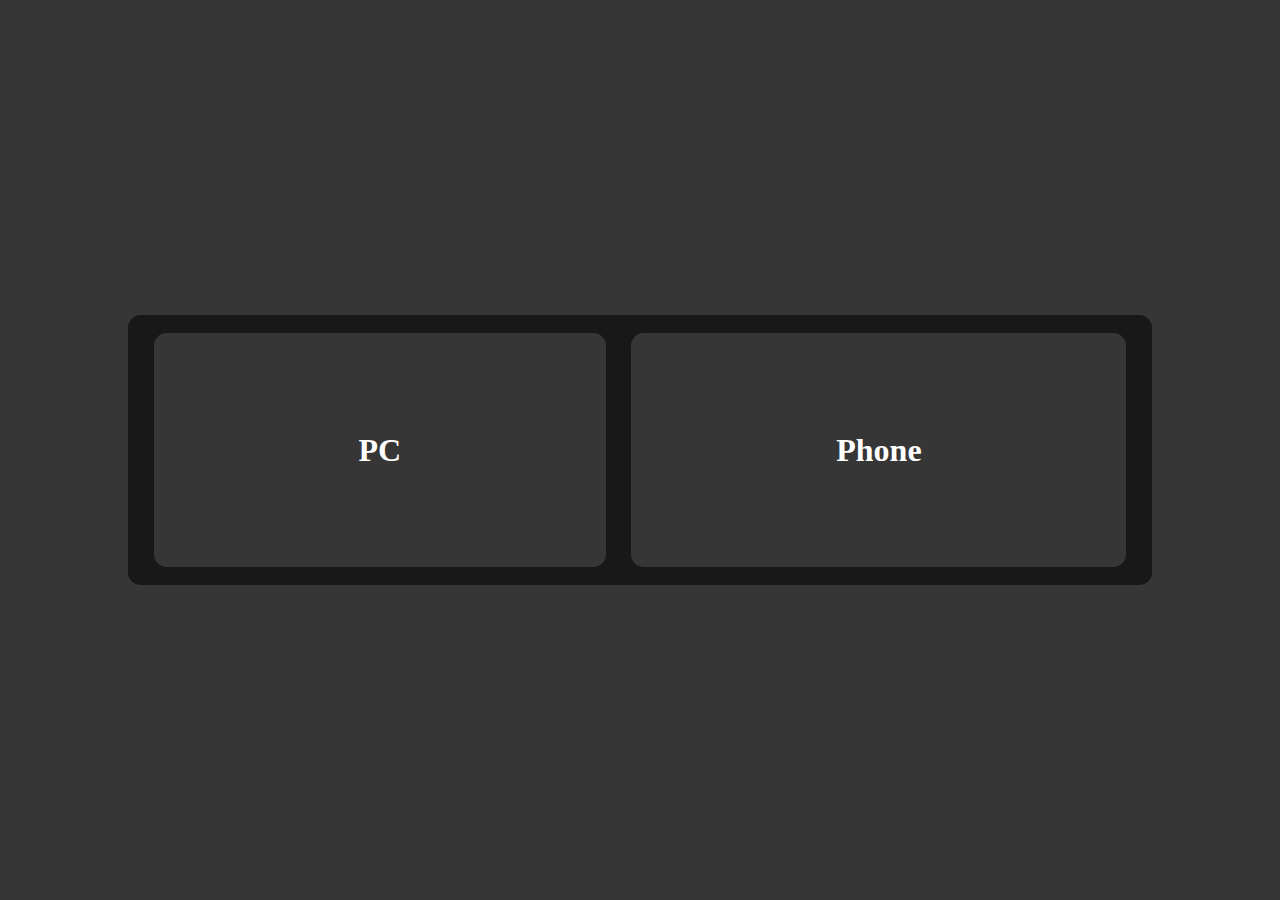
<file: wopticlean_preview_v1/index.html>
<!DOCTYPE html>
<html>
    <head>
        <meta charset="utf-8">
        <meta http-equiv="X-UA-Compatible" content="IE=edge">
        <title></title>
        <meta name="description" content="">
        <meta name="viewport" content="width=device-width, initial-scale=1">
        <link rel="stylesheet" href="">
    </head>
    <style>
        *{
            margin: 0;
            padding: 0;
            box-sizing: border-box;
            transition: all 0.1s ease-in-out    ;
        }
        img{
            height: 100vh;
            opacity: 0;
        }body{
            display: flex;
            justify-content: center;
            overflow: hidden;
            align-items: center;
            background-color: #363636;
        }
        .CONTAINER{
            top:50vh;
            left:50vw;
            transform: translate(-50%,-50%);
            border-radius: 1vw;
            background-color: #181818;
            position: absolute;
            width: 80vw;
            height: 30vh;
            display: flex;
            justify-content: center;
            align-items: center;
            padding: 2vh 2vw;
            gap:2vw;
        }
        .CONTAINER>h1{
            text-align: center;
            align-content: center;
            border-radius: 1vw;
            flex-grow: 1;
            color:white;
            height: 100%;
            background-color: #363636;
        }
        .CONTAINER>h1:hover{
            background-color: #353f3f;
            cursor: pointer;
        }
        </style>
    <body>
        <img src="pg1.png"/>
        <div class="CONTAINER">
            <h1 onclick="PC()">PC</h1>
            <h1 onclick="Phone()">Phone</h1>
        </div>
        <script async defer>

            let pg = 1;
            let max = 6;
            let maxp=5;

            let admove = (device) =>{
                let format = device === 'phone' ? 'pgp' : 'pg';
                document.querySelector('img').style.opacity = 1;
                document.querySelector('img').src = `${format}${pg}.png`;
                document.querySelector('.CONTAINER').style.display = 'none';
                window.addEventListener('keypress', (e) => {
                    console.log(e.key);
                    if (e.key === 'd'   || e.key === 'D' ) {
                        e.preventDefault();
                        if(pg<(device === 'phone' ? maxp : max)) pg++;
                        document.querySelector('img').src = `${format}${pg}.png`;
                    } else if (e.key === 'a' || e.key === 'A') {
                        e.preventDefault();
                        if(pg>1) pg--;
                        document.querySelector('img').src = `${format}${pg}.png`;  
                    }
                });
            }
            let Phone = () =>{
                admove('phone');
                window.addEventListener('touchstart', function (e) {
                if ( e.touches[0].clientX < window.innerWidth / 2) {
                    if(pg>1) pg--;  
                    document.querySelector('img').src = `pgp${pg}.png`; 
                } else {
                    if(pg<maxp) pg++;
                    document.querySelector('img').src = `pgp${pg}.png`;
                }
                });
            }
            let PC = () => admove('pc')
        </script>
    </body>
</html>
</file>
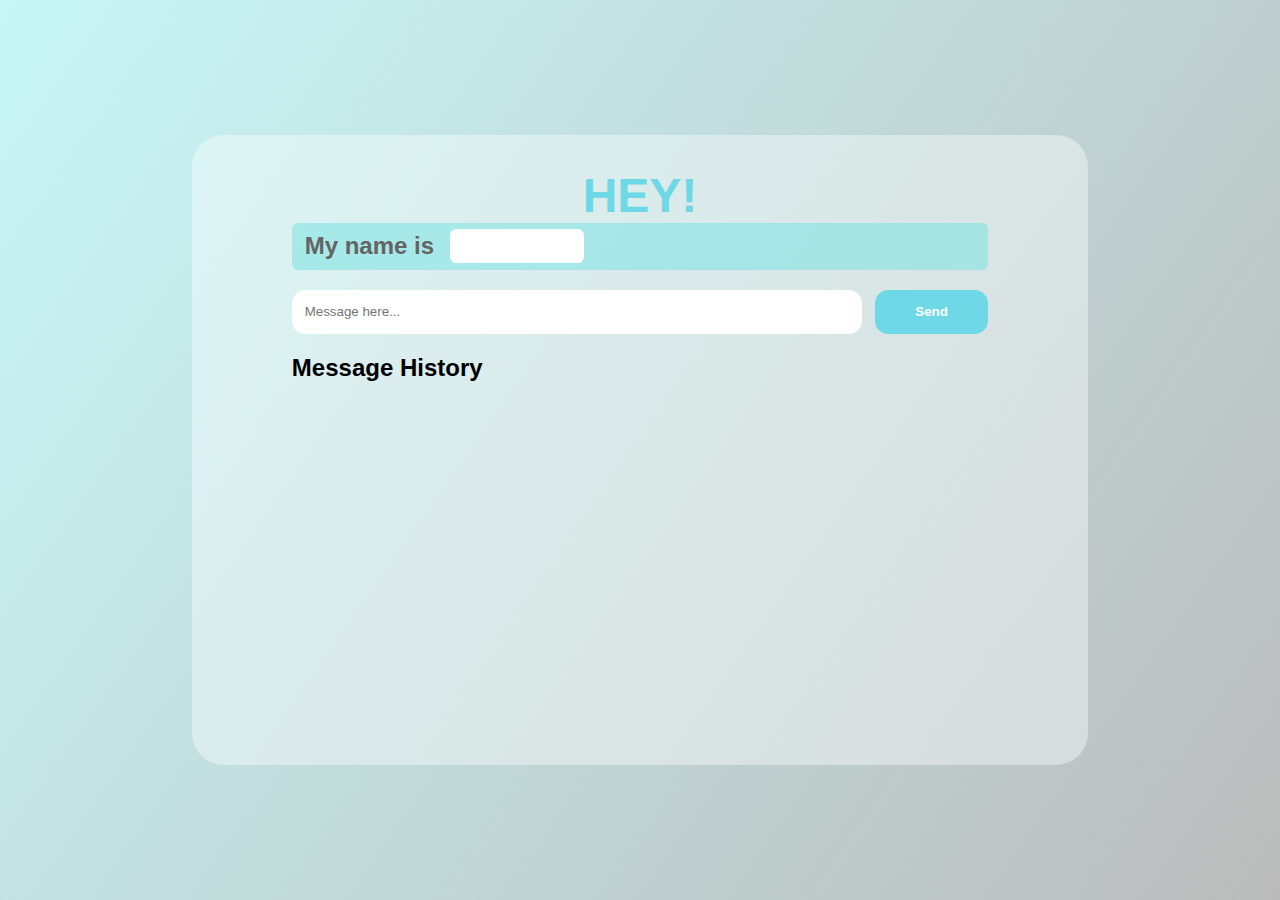
<file: hey.html>
<!DOCTYPE html>
<html>
    <head>
        <meta charset="utf-8">
        <meta http-equiv="X-UA-Compatible" content="IE=edge">
        <title></title>
        <meta name="description" content="">
        <meta name="viewport" content="width=device-width, initial-scale=1">
        <link rel="stylesheet" href="">
    <style>
        *{
            margin: 0;
            padding: 0;
            box-sizing: border-box;
            transition: all ease .3s;
        }
        body {
            background: #c8f7f7;
            background: linear-gradient(125deg, rgba(200, 247, 247, 1) 0%, rgb(187, 187, 187) 100%);
            background-size: cover;
            height: 100vh;
            width: 100vw;
            display: flex;
            justify-content: center;
            align-items: center;
        }
        .main-container {
            position: relative;
            width: 40vw;
            height: 70vh;
            background-color: rgba(255, 255, 255, 0.4);
            border-radius: 2em;
            display: flex;
            align-items: center;
            flex-direction: column;
            padding: 1vw;
            justify-content: space-evenly;
        }
        @media (max-width: 1900px) {
        .main-container{
            width: 70vw;
        }
        }

        @media (max-width: 600px) {
        .main-container {
            width: 100vw;
        }
        }
        h1{
            user-select: none;
            font-size: 3em;
            color: #6ed8e6;
            text-align: center;
            margin-top: 20px;
            font-family:'Lucida Sans', 'Lucida Sans Regular', 'Lucida Grande', 'Lucida Sans Unicode', Geneva, Verdana, sans-serif;
        }
        .message {
            width: 80%;
            height: 50px;
            margin-top: 20px;
            display: flex;
            justify-content: center;
            gap:1vw;
        }
        .message input {
            padding: 1vw;
            width: 100%;
            height: 100%;
            border-radius: 1em;
            border: none;
        }
        .message input:focus, .person input:focus {
            outline: none;
            box-shadow: 0 0 10px rgba(110, 216, 230, 0.5);
        }
        .message button {
            width: 20%;
            height: 100%;
            border-radius: 1em;
            border: none;
            background-color: #6ed8e6;
            color: white;
            font-weight: bold;
            cursor: pointer;
        }
        .message button:hover {
            background-color: #5ac0c9;
        }
        .history {
            gap:.5em;
            width: 80%;
            height: 50%;
            margin-top: 20px;
            overflow-y: auto;
            display: flex;
            flex-direction: column;
             font-family:'Lucida Sans', 'Lucida Sans Regular', 'Lucida Grande', 'Lucida Sans Unicode', Geneva, Verdana, sans-serif;
             height: 50vh
        }
        .old-message{
            background-color: rgba(27, 149, 158, 0.178);
            border-radius: .31em;
            padding: .3vw;
        }
        .person{
            user-select: none;
            padding: .4em .8em;
            border-radius: .4em;
            background-color: rgba(118, 226, 226, 0.521);
            font-family:'Lucida Sans', 'Lucida Sans Regular', 'Lucida Grande', 'Lucida Sans Unicode', Geneva, Verdana, sans-serif;
            color: #646464;
            width: 80%;
            display: flex;
            align-items: center;
            gap: 1em;
        }
        .person input {
            width: 20%;
            padding: 0.5em;
            border-radius: 0.4em;
            border: none;
            font-size: 1em;
        }
        .error {
            border: 2px solid red;
            box-shadow: 0 0 10px rgba(255, 0, 0, 0.5);
        }

    </style>
    </head>
    <body>
        <div class="main-container">
            <h1>HEY!</h1>
            <div class="person"><h2>My name is </h2><input type="text" placeholder=""></div>
            <div class="message">
                <input type="text" placeholder="Message here...">
                <button>Send</button>
            </div>
            <div class="history">
                <h2>Message History</h2>
            </div>
        </div>
    </body>
    <script async defer>
        const start = async () =>{
            const json = await fetch('http://12a.lmvineu.ro:7780/opticlean/get_messages.php', { method: 'GET'})
            const data = await json.json();
            console.log(data);
            data.sort((a, b) => b.id - a.id);
            if (!json.ok) {
                throw new Error('Network response was not ok');
            }
            const history = document.querySelector('.history');
            history.innerHTML = '<h2>Message History</h2>';
            data.forEach(message => {
                const mes = document.createElement('div');
                const det = document.createElement('p');
                const text = document.createElement('p');
                mes.classList.add('old-message')
                text.textContent = message.text;
                det.textContent = `${message.time} - ${message.author || 'Unknown'}`;
                mes.appendChild(det);
                mes.appendChild(text);
                
                history.appendChild(mes);
            });
            const person = document.querySelector('.person input');
            const input = document.querySelector('.message input');
            const button = document.querySelector('.message button');
            button.addEventListener('click', async () => {
                let ret = false;
                if (input.value.trim() === '') {
                    input.classList.add('error', true);
                    ret = true;
                    setTimeout(() => {
                        input.classList.remove('error');
                    }, 1500);
                }
                if (person.value.trim() === '') {
                    person.classList.add('error', true);
                    ret = true;
                    setTimeout(() => {
                        person.classList.remove('error');
                    }, 1500);
                }
                if (ret) return;
                const response = await fetch('http://12a.lmvineu.ro:7780/opticlean/send_message.php', {
                    method: 'POST',
                    headers: {
                        'Content-Type': 'application/json'
                    },
                    body: JSON.stringify({ message: input.value, author: person.value })
                });
                if (response.ok) {
                    input.value = '';
                    start(); 
                } else {
                    throw new Error('Failed to send message');
                }
            });
        }
        start();
    </script>
</html>
</file>
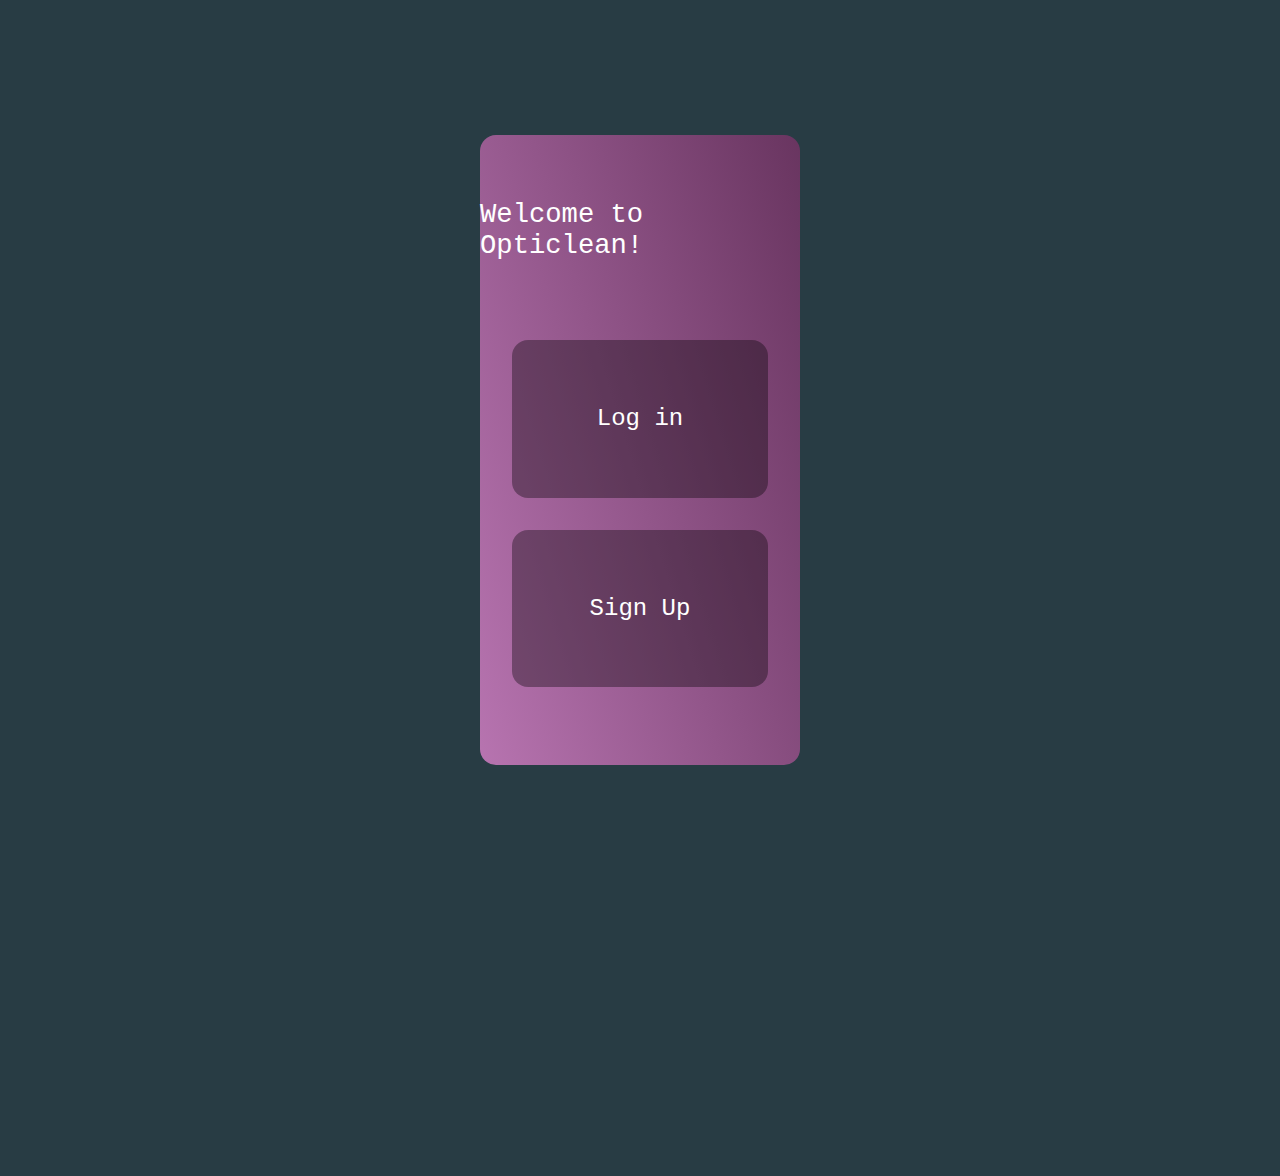
<file: client/login.html>
<!DOCTYPE html>
<html>
    <head>
        <meta charset="utf-8">
        <meta http-equiv="X-UA-Compatible" content="IE=edge">
        <title></title>
        <meta name="description" content="">
        <meta name="viewport" content="width=device-width, initial-scale=1">
                <link rel="stylesheet" href="./login.css">
    </head>
    <body>
        <div class="login-container">
            <div class="choose-login-div">
                <h1>Welcome to Opticlean!</h1>
                <div onclick="switchContent('choose-login-div','log-in-div')" class="login-option option-log-in">Log in</div>
                <div onclick="switchContent('choose-login-div','sign-up-div')" class="login-option option-sign-up">Sign Up</div>
            </div>
            <div class="log-in-div hidden">
                <svg onclick="switchContent('log-in-div','choose-login-div')" class="back-arrow" width="40" height="40" fill="#ffffff" viewBox="0 0 24 24" xmlns="http://www.w3.org/2000/svg">
                    <path d="m23.068 11.993-4.25-4.235-1.412 1.416 1.836 1.83-18.31-.002v2l18.305.002-1.821 1.827 1.416 1.412 4.236-4.25Z"></path>
                </svg>
                <h1>Log in</h1>
                <div class="input-div-username "><input class="login-input-username login-input login" type="text"/></div>
            </br>
                <div class="input-div-password "><input class="login-input-password login-input login" type="password"/></div>
                <div onclick="login()" class="login-submit-but">Done</div>
            </div>
            <div class="sign-up-div hidden">
                <svg onclick="switchContent('sign-up-div','choose-login-div')" class="back-arrow" width="40" height="40" fill="#ffffff" viewBox="0 0 24 24" xmlns="http://www.w3.org/2000/svg">
                    <path d="m23.068 11.993-4.25-4.235-1.412 1.416 1.836 1.83-18.31-.002v2l18.305.002-1.821 1.827 1.416 1.412 4.236-4.25Z"></path>
                </svg>
                <h1>Sign up</h1>
                <div class="input-div-username"><input class="login-input-username login-input signup" type="text"/></div>
            </br>
                <div class="input-div-password"><input class="login-input-password login-input signup" type="password"/></div>
            </br>
                <div class="input-div-repeat-password"><input class="login-input-repeat-password login-input signup" type="password"/></div>
                <div onclick="signup()" class="login-submit-but">Done</div>
            </div>
        </div>

        <script src="loginScript.js" async defer></script>
    </body>
</html>
</file>
<file: client/login.css>
:root{
    --login-container-border-radius:1rem;
    --login-container-width:25vw;
    --login-container-height:70vh;

    
  --text-thin: 400;
  --text-bold: 600;

    --body-bg-color: #283c44;
  --body-bg-image: url("https://transparenttextures.com/patterns/carbon-fibre.png");
  --body-font-family: 'Roboto Mono', monospace;

    --gradient-cyan: linear-gradient(73deg, var(--color-light-cyan) 0%, var(--color-dark-cyan) 100%);
  --color-light-cyan: rgb(219, 130, 203);
  --color-dark-cyan: rgb(121, 51, 103);
  --color-white: white;
}
body {
    overflow: hidden;
  height: 100vh;
  width: 100vw;
  background-color: var(--body-bg-color);
  background-image: var(--body-bg-image)
}

* {
  user-select: none;
  font-family: var(--body-font-family);
  margin: 0;
  padding: 0;
  box-sizing: border-box;
  font-weight: var(--text-thin);
}
.login-container{
    color: var(--color-white);
  position: absolute;
  left: 50vw;
  top: 50vh;
  transform: translate(-50%, -50%);
  height: var(--login-container-height);
  width: var( --login-container-width);
  opacity: 1;
  border-radius: var(--login-container-border-radius);
  transition: opacity .2s, width .2s;
}
.login-container::before{
  opacity: 1;
}
.login-container::before {
    border-radius: var(--login-container-border-radius);
  content: "";
  position: absolute;
  inset: 0;
  background: var(--gradient-cyan);
  opacity: .8;
  z-index: -1;
  transition: opacity .2s;
}
.choose-login-div{
    transition: opacity .2s ease-in-out;
    display: flex;
    flex-direction: column;
    align-items: center;
    justify-content: space-around;
}
.choose-login-div>h1, .log-in-div > h1, .sign-up-div > h1
{
    font-size: clamp(.8rem, 1.7rem, 2.2rem);
    justify-content: center;
    align-items: center;
    display: flex;
    height: calc(30 / 100 * var(--login-container-height));
}
.login-option{
    cursor: pointer;
    height: calc(25 / 100 * var(--login-container-height));
    background-color: rgba(0, 0, 0, 0.35);
    width: 80%;
    display: flex;
    align-items: center;
    justify-content: center;
    border-radius: var(--login-container-border-radius);
    font-size: clamp(1rem, 1.5rem, 2rem);
    margin: 1rem;
    transition: background-color .1s ease-in-out;
}
.login-option:hover{
    background-color: rgba(0, 0, 0, 0.4);
}
@media (max-width: 1200px) {
    .login-container{
        width:80vw;
    }
}
.hidden{opacity: 0;pointer-events: none;z-index: -10000;display: none;}
.log-in-div{
        transition: opacity .2s ease-in-out;
    display: none;
    flex-direction: column;
    align-items: center;
    text-align: center;
}
.input-div-username,.input-div-password,.input-div-repeat-password{
    width: 70%;
    position: relative;
    display: flex;
    align-items: center;
}
.input-div-username::before{
    content:"Username";
    width:fit-content;
    height: 1vh;
    position: absolute;
    color:#ffffff;
    top:-2vh;
}
.input-div-password::before{
    content:"Password";
    width:fit-content;
    height: 1vh;
    position: absolute;
    color:#ffffff;
    top:-2vh;
}
.input-div-repeat-password::before{
    content:"Repeat Password";
    width:fit-content;
    height: 1vh;
    position: absolute;
    color:#ffffff;
    top:-2vh;
}
.login-input{
    margin-bottom: 2vh;
    background-color: rgb(236, 236, 236);
    padding: 2rem;
    border: none;
    outline: none;
    width:100%;
    height: 6vh;
    border-radius: 0 var(--login-container-border-radius) var(--login-container-border-radius) var(--login-container-border-radius);
}
.login-submit-but{
    float: bottom;
    width: 80%;
    background-color: rgba(0, 0, 0, 0.35);
    height: 5vh;
    border-radius: var(--login-container-border-radius);
    display: flex;
    align-items: center;
    justify-content: center;
    cursor: pointer;
    position: absolute;
    bottom: 2vh;
}
.login-submit-but:hover{
    background-color: rgba(0, 0, 0, 0.4);
}
.sign-up-div{
            transition: opacity .2s ease-in-out;
    display: flex;
    flex-direction: column;
    align-items: center;
    text-align: center;
}
.back-arrow{
    cursor: pointer;
    transform: rotate(180deg);
    position: absolute;
    top:1vh;
    left:2vh;
    width: clamp(1.7rem, 3vw, 3rem);
    height: clamp(1.7rem, 3vw, 3rem);;
    transition: filter .1s ease-in-out;
}
.back-arrow:hover{
    filter: brightness(.8);
}
</file>
